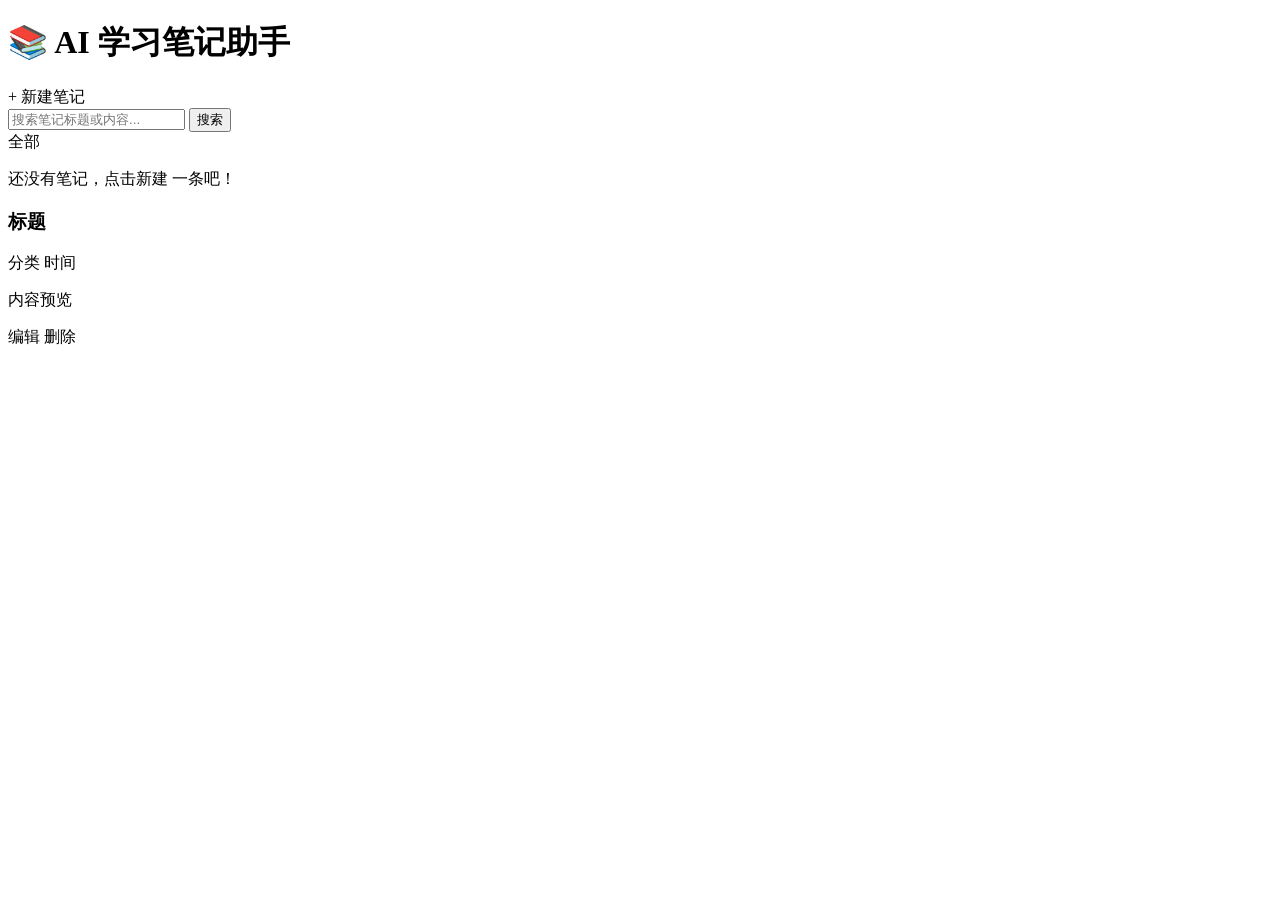
<file: ai-study-notes/target/classes/templates/index.html>
<!DOCTYPE html>
<html xmlns:th="http://www.thymeleaf.org">
<head>
    <meta charset="UTF-8">
    <title>AI 学习笔记助手</title>
    <link rel="stylesheet" th:href="@{/css/style.css}">
</head>
<body>
<div class="container">
    <!-- 头部 -->
    <header>
        <h1>📚 AI 学习笔记助手</h1>
        <a th:href="@{/new}" class="btn btn-primary">+ 新建笔记</a>
    </header>

    <!-- 搜索栏 -->
    <form th:action="@{/}" method="get" class="search-bar">
        <input type="text" name="keyword" th:value="${keyword}" placeholder="搜索笔记标题或内容...">
        <button type="submit">搜索</button>
    </form>

    <!-- 分类筛选 -->
    <div class="category-bar">
        <a th:href="@{/}" th:class="${currentCategory == null} ? 'cat active' : 'cat'">全部</a>
        <a th:each="cat : ${categories}"
           th:href="@{/(category=${cat})}"
           th:text="${cat}"
           th:class="${cat == currentCategory} ? 'cat active' : 'cat'">
        </a>
    </div>

    <!-- 笔记列表 -->
    <div class="note-list">
        <div th:if="${#lists.isEmpty(notes)}" class="empty">
            <p>还没有笔记，<a th:href="@{/new}">点击新建</a> 一条吧！</p>
        </div>
        <div th:each="note : ${notes}" class="note-card">
            <h3>
                <a th:href="@{/edit/{id}(id=${note.id})}" th:text="${note.title}">标题</a>
            </h3>
            <div class="note-meta">
                <span class="tag" th:text="${note.category}">分类</span>
                <span th:text="${#temporals.format(note.createdAt, 'yyyy-MM-dd HH:mm')}">时间</span>
            </div>
            <p class="note-preview" th:text="${#strings.abbreviate(note.content, 80)}">内容预览</p>
            <div class="note-actions">
                <a th:href="@{/edit/{id}(id=${note.id})}" class="btn btn-sm">编辑</a>
                <a th:href="@{/delete/{id}(id=${note.id})}"
                   class="btn btn-sm btn-danger"
                   onclick="return confirm('确定删除这条笔记吗？')">删除</a>
            </div>
        </div>
    </div>
</div>
</body>
</html>
</file>
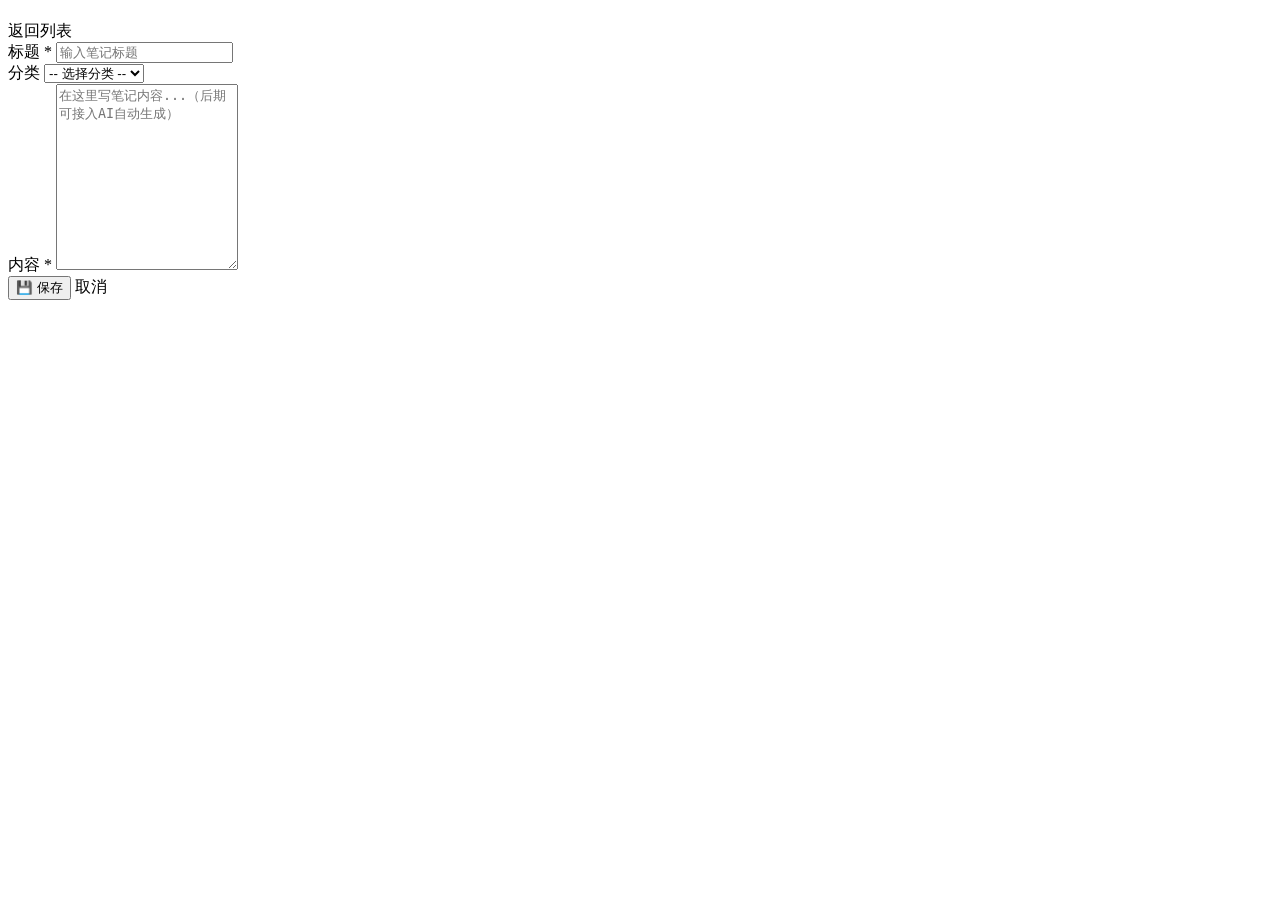
<file: ai-study-notes/target/classes/templates/form.html>
<!DOCTYPE html>
<html xmlns:th="http://www.thymeleaf.org">
<head>
    <meta charset="UTF-8">
    <title th:text="${note.id == null} ? '新建笔记' : '编辑笔记'">笔记表单</title>
    <link rel="stylesheet" th:href="@{/css/style.css}">
</head>
<body>
<div class="container">
    <header>
        <h1 th:text="${note.id == null} ? '📝 新建笔记' : '✏️ 编辑笔记'"></h1>
        <a th:href="@{/}" class="btn">返回列表</a>
    </header>

    <form th:action="@{/save}" th:object="${note}" method="post" class="note-form">
        <input type="hidden" th:field="*{id}">

        <div class="form-group">
            <label for="title">标题 *</label>
            <input type="text" id="title" th:field="*{title}" placeholder="输入笔记标题" required>
            <div th:if="${#fields.hasErrors('title')}" th:errors="*{title}" class="error-message"></div>
        </div>

        <div class="form-group">
            <label for="category">分类</label>
            <select id="category" th:field="*{category}">
                <option value="">-- 选择分类 --</option>
                <option th:each="cat : ${categories}"
                        th:value="${cat}"
                        th:text="${cat}">
                </option>
            </select>
        </div>

        <div class="form-group">
            <label for="content">内容 *</label>
            <textarea id="content" th:field="*{content}" rows="12"
                      placeholder="在这里写笔记内容...（后期可接入AI自动生成）" required></textarea>
            <div th:if="${#fields.hasErrors('content')}" th:errors="*{content}" class="error-message"></div>
        </div>

        <div class="form-actions">
            <button type="submit" class="btn btn-primary">💾 保存</button>
            <a th:href="@{/}" class="btn">取消</a>
        </div>
    </form>
</div>
</body>
</html>
</file>
